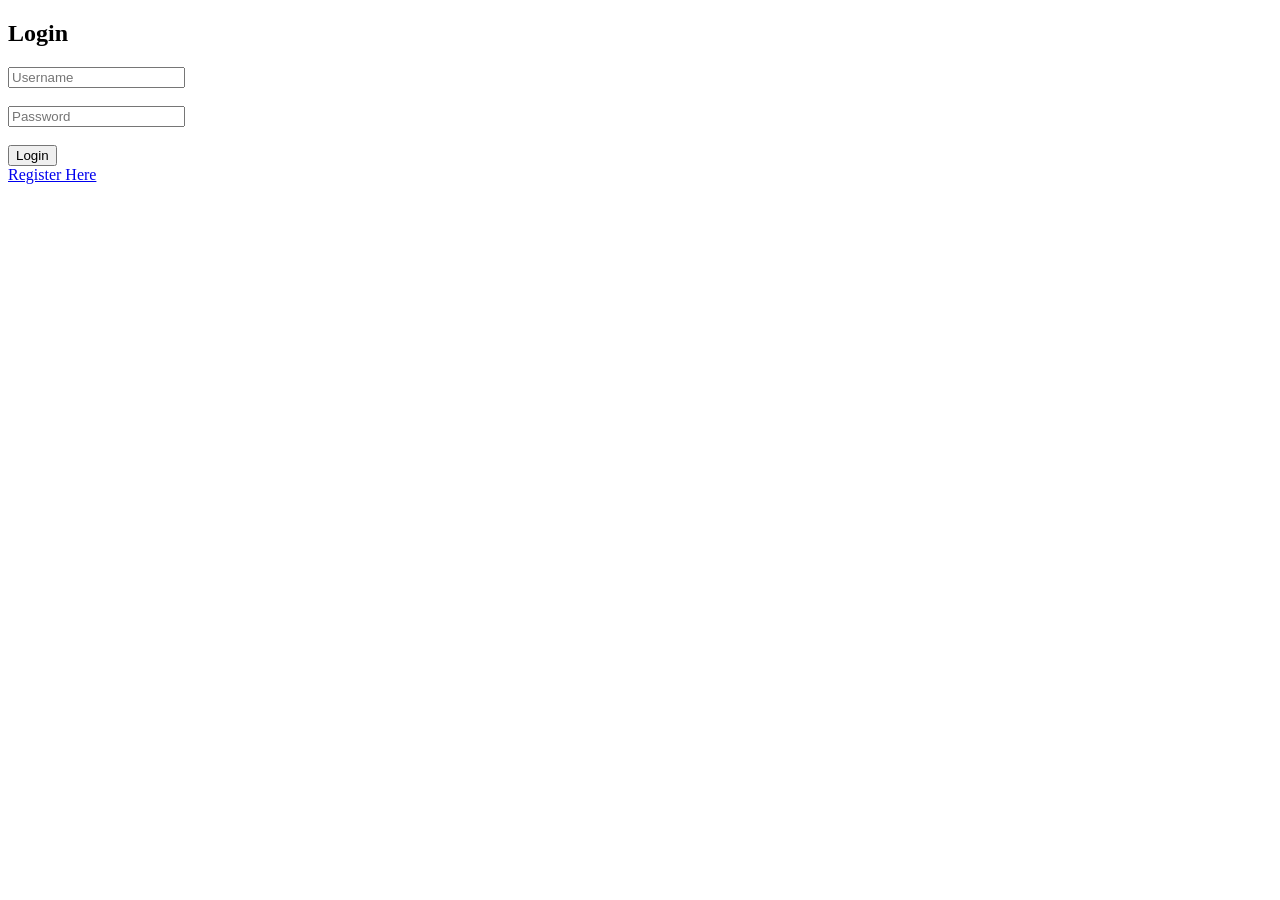
<file: templates/login.html>
<!DOCTYPE html>
<html>
<head>
    <title>Login</title>
</head>
<body>

<h2>Login</h2>

<form action="/login" method="POST">

    <input type="text"
           name="username"
           placeholder="Username"
           required>

    <br><br>

    <input type="password"
           name="password"
           placeholder="Password"
           required>

    <br><br>

    <button type="submit">
        Login
    </button>

</form>

<a href="/register">
Register Here
</a>

</body>
</html>
</file>
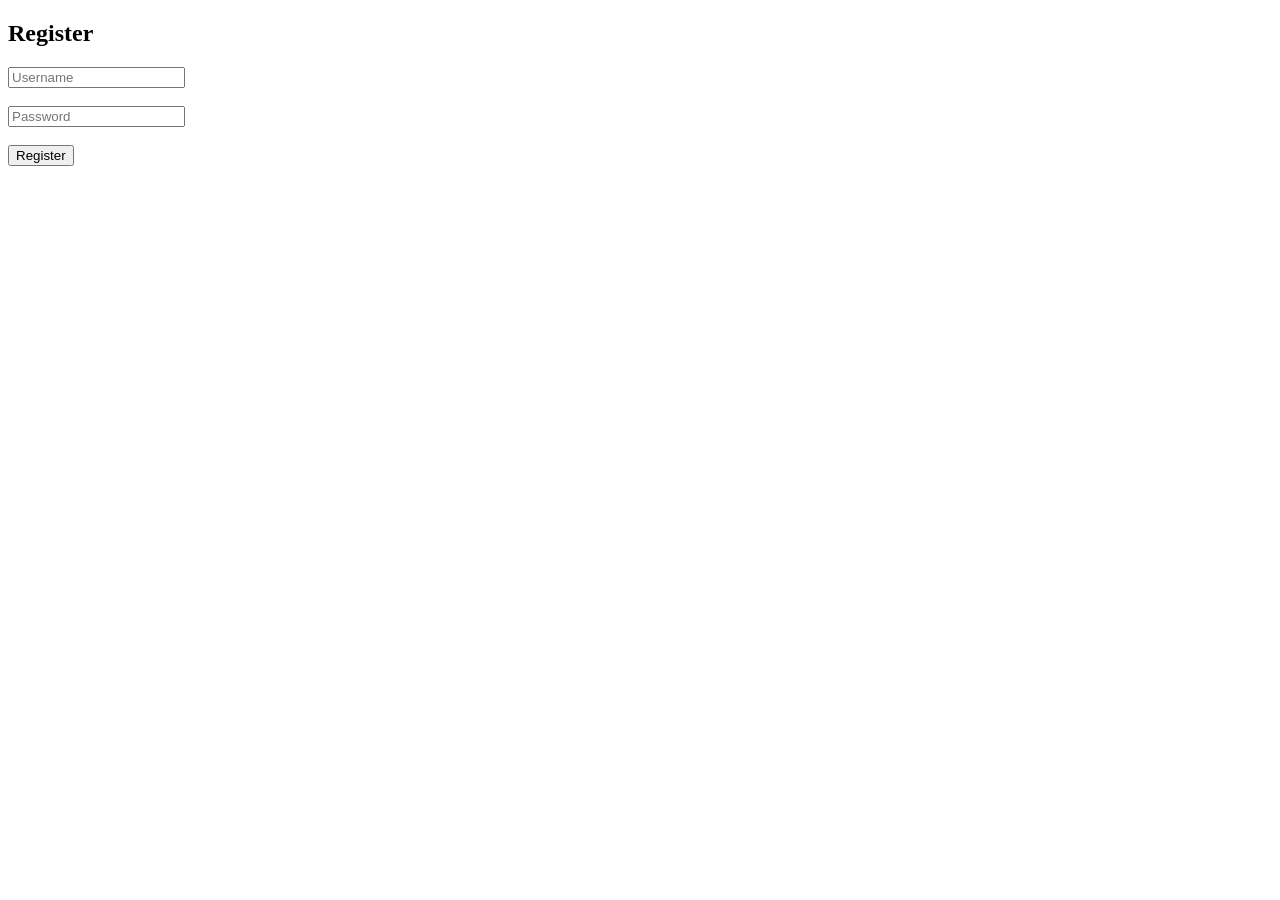
<file: templates/register.html>
<!DOCTYPE html>
<html>
<head>
    <title>Register</title>
</head>
<body>

<h2>Register</h2>

<form action="/register" method="POST">

<input type="text"
       name="username"
       placeholder="Username"
       required>

<br><br>

<input type="password"
       name="password"
       placeholder="Password"
       required>

<br><br>

<button type="submit">
Register
</button>

</form>

</body>
</html>
</file>
